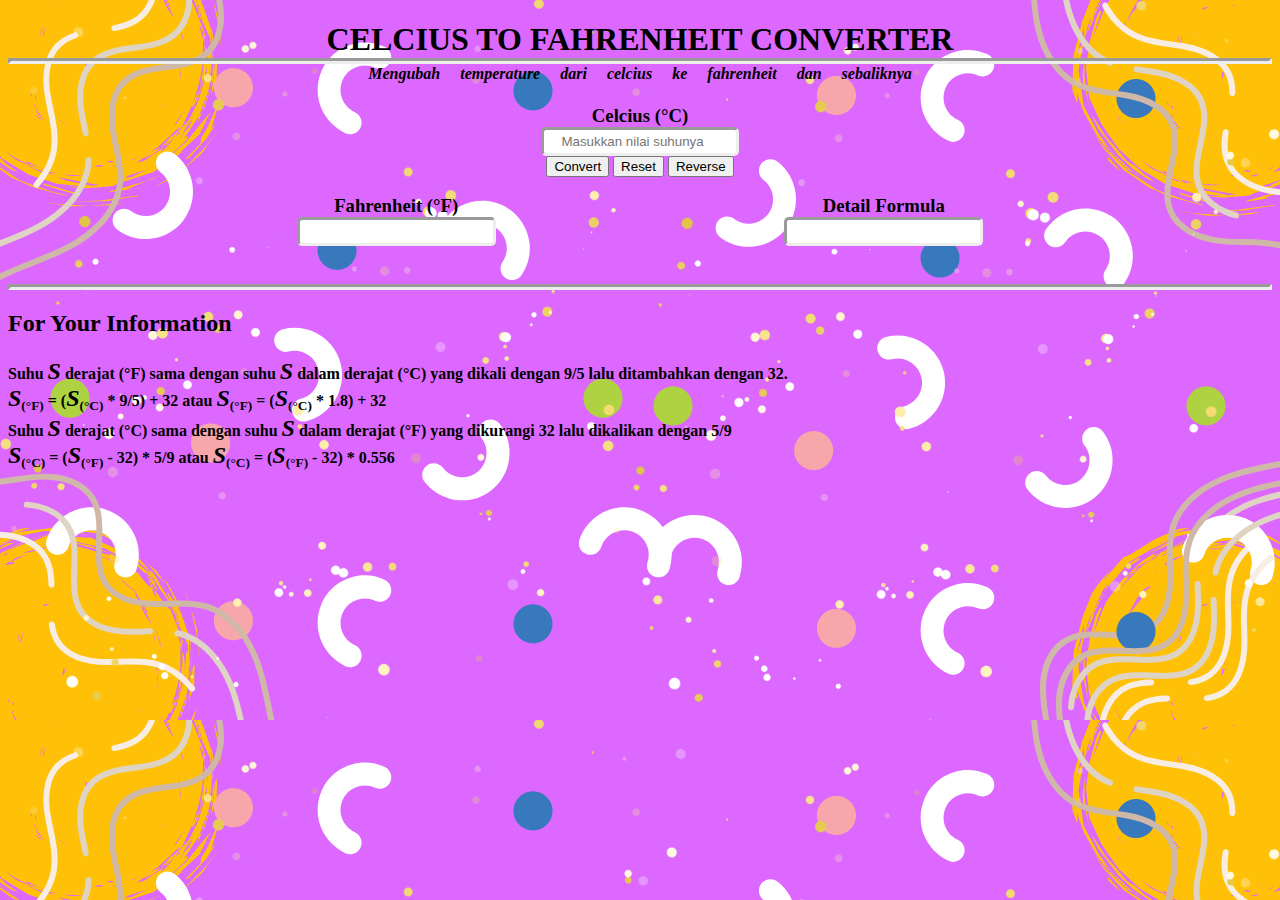
<file: index.html>
<!DOCTYPE html>
<head>
    <title>
        TEMPERATURE CONVERTER
    </title>
    <link rel="stylesheet" href="css/style.css">
</head>
<body>
    <header>
        <h1 class="judul">CELCIUS TO FAHRENHEIT CONVERTER</h1>
        <hr class="garis-pembatas">
        <h4 class="subjudul">Mengubah temperature dari celcius ke fahrenheit dan sebaliknya</h4>
    </header>
    <main>
        <section class="header-celcius">
            <!--celcius-->
            <h3 class="judul"> Celcius (&deg;C)</h3>
            <input type="number" id="suhuc" class="kotak" placeholder="Masukkan nilai suhunya">
            <section>
            <button onclick="konversi()"> Convert </button>
            <button onclick="hapus()"> Reset </button>
            <button onclick="balik()"> Reverse </button>
            </section>
        </section>
        <section class="result-container">
            <section>
            <!--fahrentheit-->
            <h3 class="judul"> Fahrenheit (&deg;F)</h3>
            <input  type="text" id="suhuf" class="kotak" readonly>
            </section>
            <section>
                <h3 class="judul">Detail Formula</h3>
                <input type="text" id="formula" class="kotak" readonly>
            </section>
        </section>
        <hr class="pembatas-bawah">
        <section>
            <!--Informasi-->
            <h2>
                For Your Information
            </h2>
            <h4>
                Suhu <span class="subject-info">S</span> derajat (&deg;F) sama dengan suhu <span class="subject-info">S</span> dalam derajat (&deg;C) yang dikali dengan 9/5 lalu ditambahkan dengan 32.
                <br>
                <span class="subject-info">S</span><sub>(&deg;F)</sub> = (<span class="subject-info">S</span><sub>(&deg;C)</sub> * 9/5) + 32 atau <span class="subject-info">S</span><sub>(&deg;F)</sub> = (<span class="subject-info">S</span><sub>(&deg;C)</sub> * 1.8) + 32
                <br>
                Suhu <span class="subject-info">S</span> derajat (&deg;C) sama dengan suhu <span class="subject-info">S</span> dalam derajat (&deg;F) yang dikurangi 32 lalu dikalikan dengan 5/9
                <br>
                <span class="subject-info">S</span><sub>(&deg;C)</sub> = (<span class="subject-info">S</span><sub>(&deg;F)</sub> - 32) * 5/9 atau <span class="subject-info">S</span><sub>(&deg;C)</sub> = (<span class="subject-info">S</span><sub>(&deg;F)</sub> - 32) * 0.556
            </h4>
        </section>
        
    </main>
    <script src="js/script.js"></script>
</body>
</html>
</file>
<file: css/style.css>
.judul{
    margin-block-end: auto;
    text-align: center;
}
.garis-pembatas{
    border-width: medium;
    margin-block-start: auto;
    margin-block-end: auto;
}
.subjudul{
    margin-block-start: auto;
    text-align: center;
    font-style: italic;
    font-family: emoji;
}
.header-celcius{
    text-align: center;
}
body{
    background-image: url(../asset/huhu.png);
}
.result-container{
    display: flex;
    justify-content: space-evenly;
    
}
.subject-info{
    font-size: 24px;
    font-style: italic;
    font-family: math;
}
.pembatas-bawah{
    margin-block-start: 1cm;
    border-width: medium;
}
.kotak{
    width: 5cm;
    border-radius: 5px;
    border: inset;
    padding-block: 4px;
    text-align: center;
}
.tombol{
    padding-top: 5px;
}
</file>
